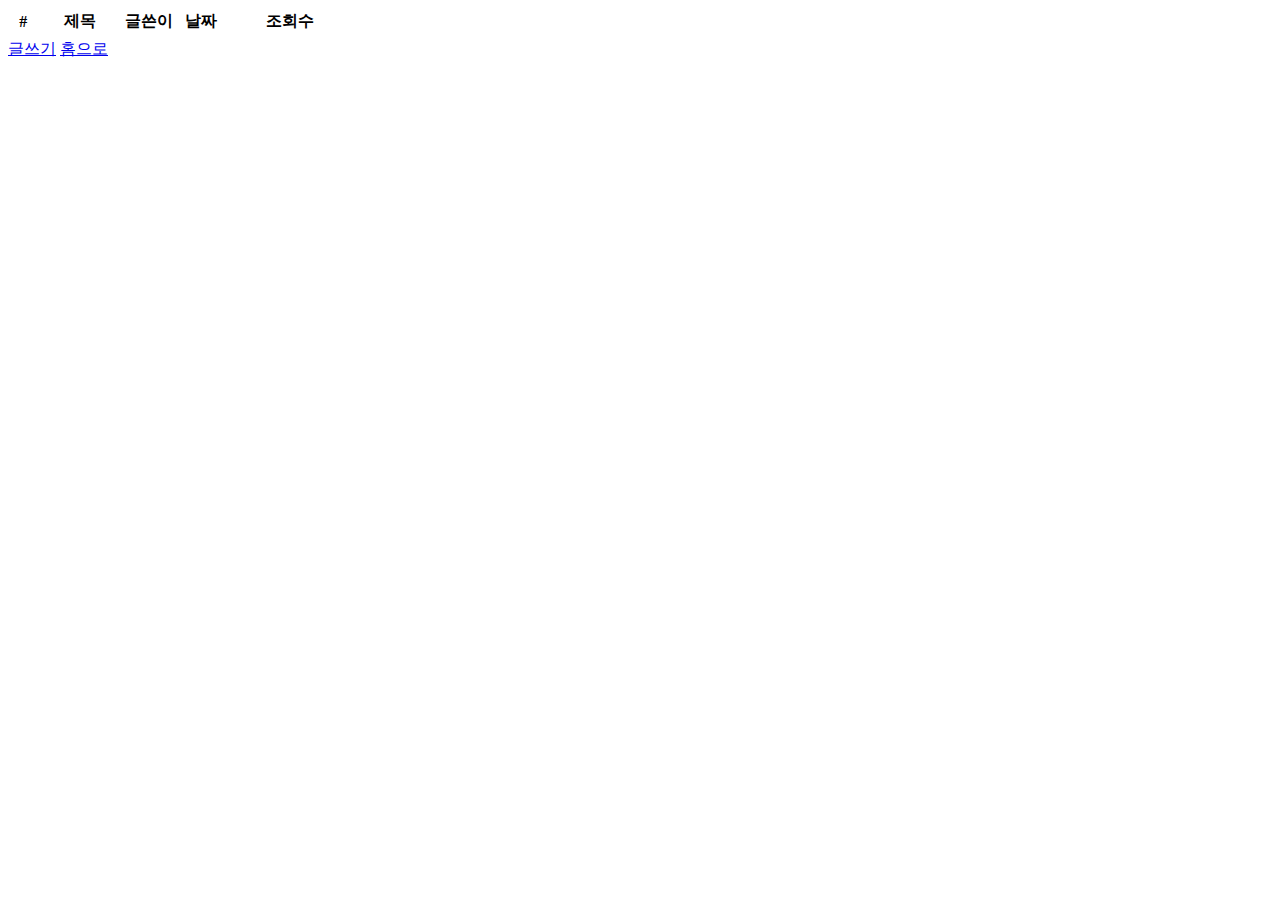
<file: src/main/resources/templates/list.html>
<!DOCTYPE html>
<html lang="ko" xmlns="http://www.thymeleaf.org">
<head th:replace="header :: head">
</head>
<body>
  <div class="container">  
    <div th:replace="header :: body"></div>
    <table class="table table-striped">
        <colgroup>
           <col width="8%">
           <col>
           <col width="15%">
           <col width="15%">
        </colgroup>
        <thead>
            <tr>
                <th scope="col">#</th>
                <th scope="col">제목</th>
                <th scope="col">글쓴이</th>
                <th scope="col">날짜</th>
                <th scope="col">조회수</th>
            </tr>
        </thead>
        <tbody>
            <!-- 루프 -->
            <tr th:each="list: ${lists}">
                <td th:text="${list.id}"></td>
                <td><a th:href="@{|/board/${list.id}|}" th:text="${list.title}"></a></td>
                <td th:text="${list.bwriter}"></td>
                <td th:text="*{#temporals.format(list.bbsCreatedTime, 'yyyy-MM-dd HH')}"></td>
                <td th:text="${list.hits}"></td>
            </tr>
        </tbody>
    </table>
  <a href="/board/write">글쓰기</a>
  <a href="/">홈으로</a>
    <div th:replace="footer :: body"></div>
  </div>
</body>
</html>
</file>
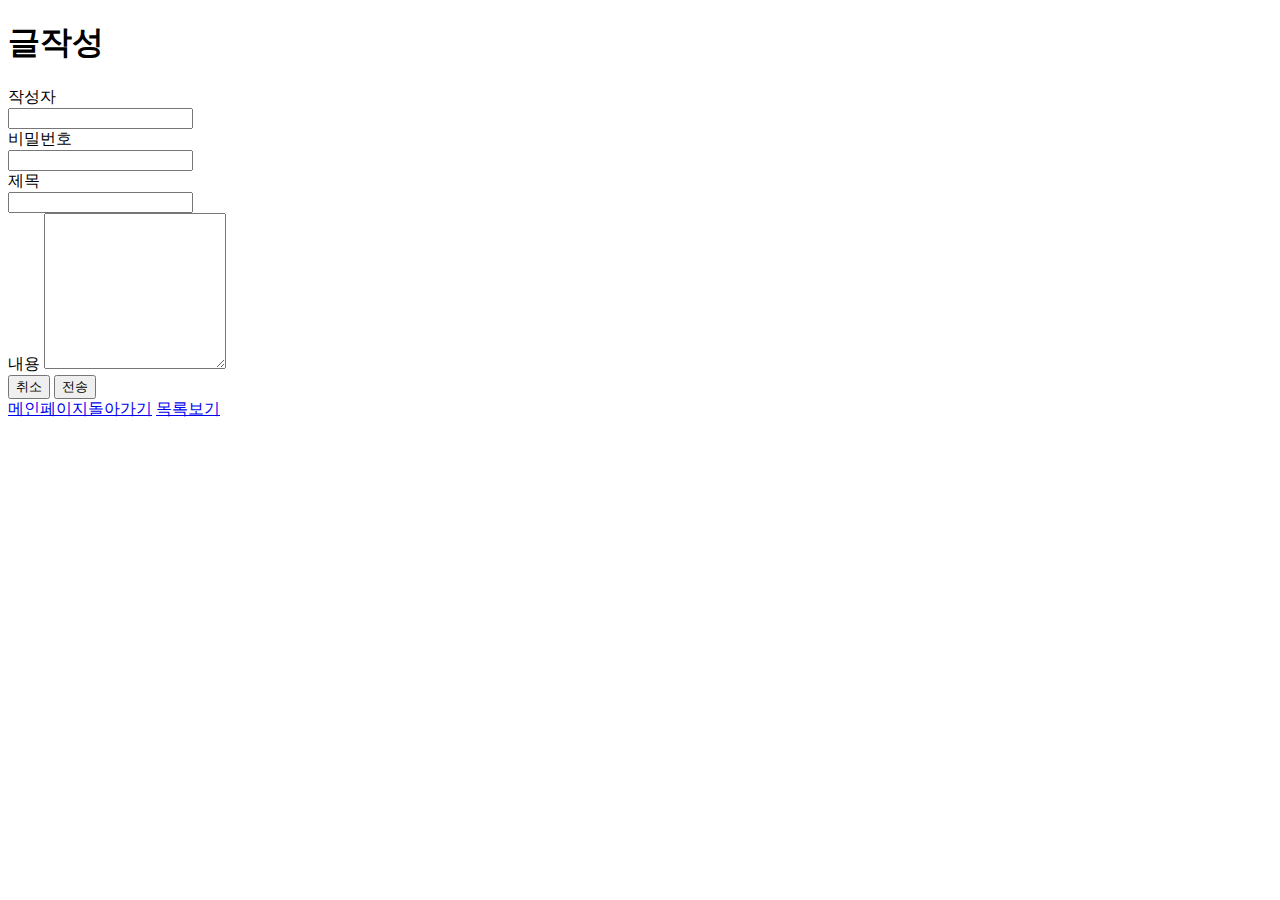
<file: src/main/resources/templates/write.html>
<!DOCTYPE html>
<html lang="ko" xmlns="http://www.thymeleaf.org">
<head th:replace="header :: head">
</head>
<body>
  <div class="container">  
    <div th:replace="header :: body"></div>

 <h1 class="mt-5 text-center">글작성</h1>
 <form action="/board/write" class="forms" method="post"> 
    <div class="form-group">
        <label for="writer">작성자</label>
        <div class="col-sm-6">
            <input type="text" name="bwriter" class="form-control" id="writer">
        </div>
    </div>
    <div class="form-group">
        <label for="pass">비밀번호</label>
        <div class="col-sm-6">
            <input type="password" name="pass" class="form-control" id="pass">
        </div>
    </div>
    <div class="form-group">
        <label for="title">제목</label>
        <div class="col-sm-10">
            <input type="text" name="title" class="form-control" id="title">
        </div>
    </div>
    <div class="form-group">
        <label for="contents">내용</label> 
        <textarea name="contents" class="form-control" rows="10"></textarea>
    </div>
    <div class="my-4 text-center">
       <button class="btn btn-warning mr-3" type="reset"> 취소 </button>
       <button class="btn btn-primary ml-3" type="submit"> 전송 </button>
    </div>
 </form>
 <a href="/">메인페이지돌아가기</a>
 <a href="/board/list">목록보기</a>
    <div th:replace="footer :: body"></div>
  </div>
</body>
</html>
</file>
